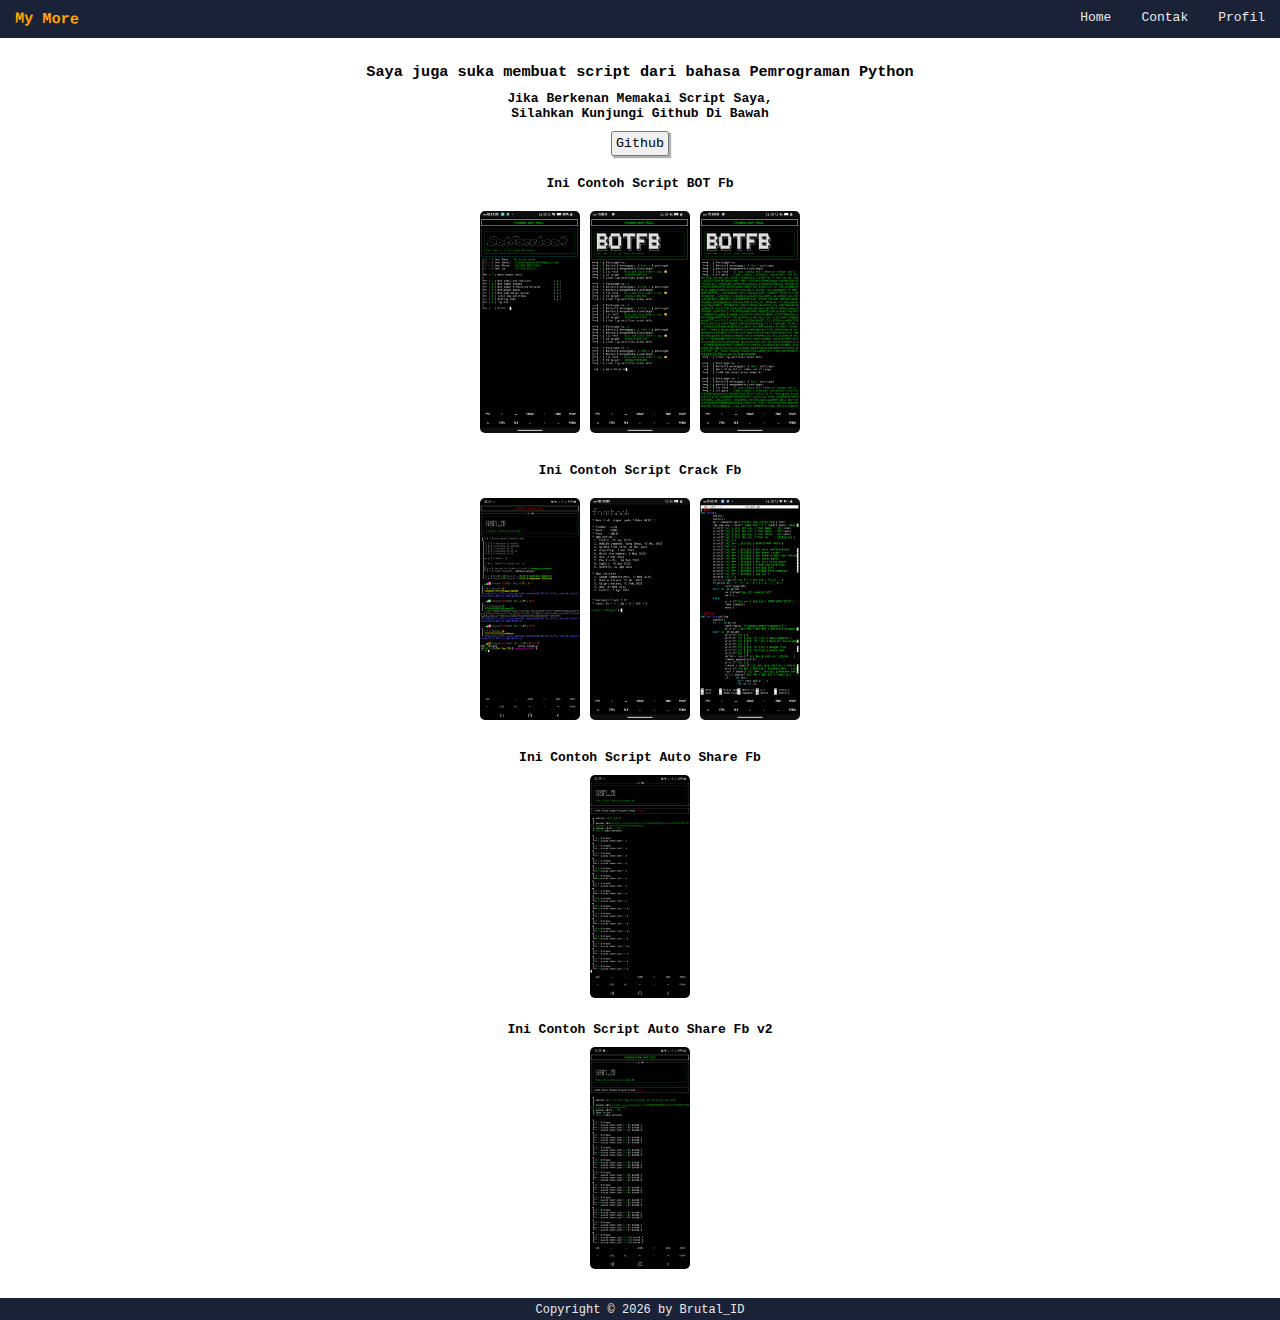
<file: more.html>
<!DOCTYPE html>
<html>
<head>
	<meta charset="utf-8">
	<meta name="viewport" content="width=device-width, initial-scale=1">
	<link rel="stylesheet" type="text/css" href="style.css">
	<title>brutalID/more</title>
</head>
<body>
	<header>
		<h3 class="logo">My More</h3>
		<div>
			<nav>
				<ul><li><a href="index.html">Home</a></li></ul>
				<ul><li><a href="contack.html">Contak</a></li></ul>
				<ul><li><a href="profile.html">Profil</a></li></ul>
			</nav>
		</div>
	</header>
	<div>
		<div class="container">
			<div class="head-more">
				<h3 class="">Saya juga suka membuat script dari bahasa Pemrograman Python</h3>
				<h4 class="">Jika Berkenan Memakai Script Saya,<br> Silahkan Kunjungi Github Di Bawah</h4>
				<input class="button-more" type="Button" onClick="parent.open('http://github.com/brutalGH')" value="Github" >
				<div class="content-more">
					<p class="more-text">Ini Contoh Script BOT Fb</p>
					<div class="box-more">
						<img class="png-more" src="png/bot.png">
						<img class="png-more" src="png/bot1.png">
						<img class="png-more" src="png/bot2.png">
					</div>
				</div>
				<div class="content-more">
					<p class="more-text">Ini Contoh Script Crack Fb</p>
					<div class="box-more">
						<img class="png-more" src="png/crack.jpg">
						<img class="png-more" src="png/crack1.png">
						<img class="png-more" src="png/crack2.png">
					</div>
				</div>
				<div class="content-more">
					<p class="more-text">Ini Contoh Script Auto Share Fb</p>
					<img class="png-more" src="png/share.jpg">
				</div>
				<div class="content-more">
					<p class="more-text">Ini Contoh Script Auto Share Fb v2</p>
					<img class="png-more" src="png/sharev2.jpg">
				</div>
			</div>
		</div>
	</div>
	<div class="bawah">
		<p class="text-bawah">Copyright © <script type="text/javascript">document.write(new Date().getFullYear()) </script> by Brutal_ID</p>
	</div>
</body>
</html>
</file>
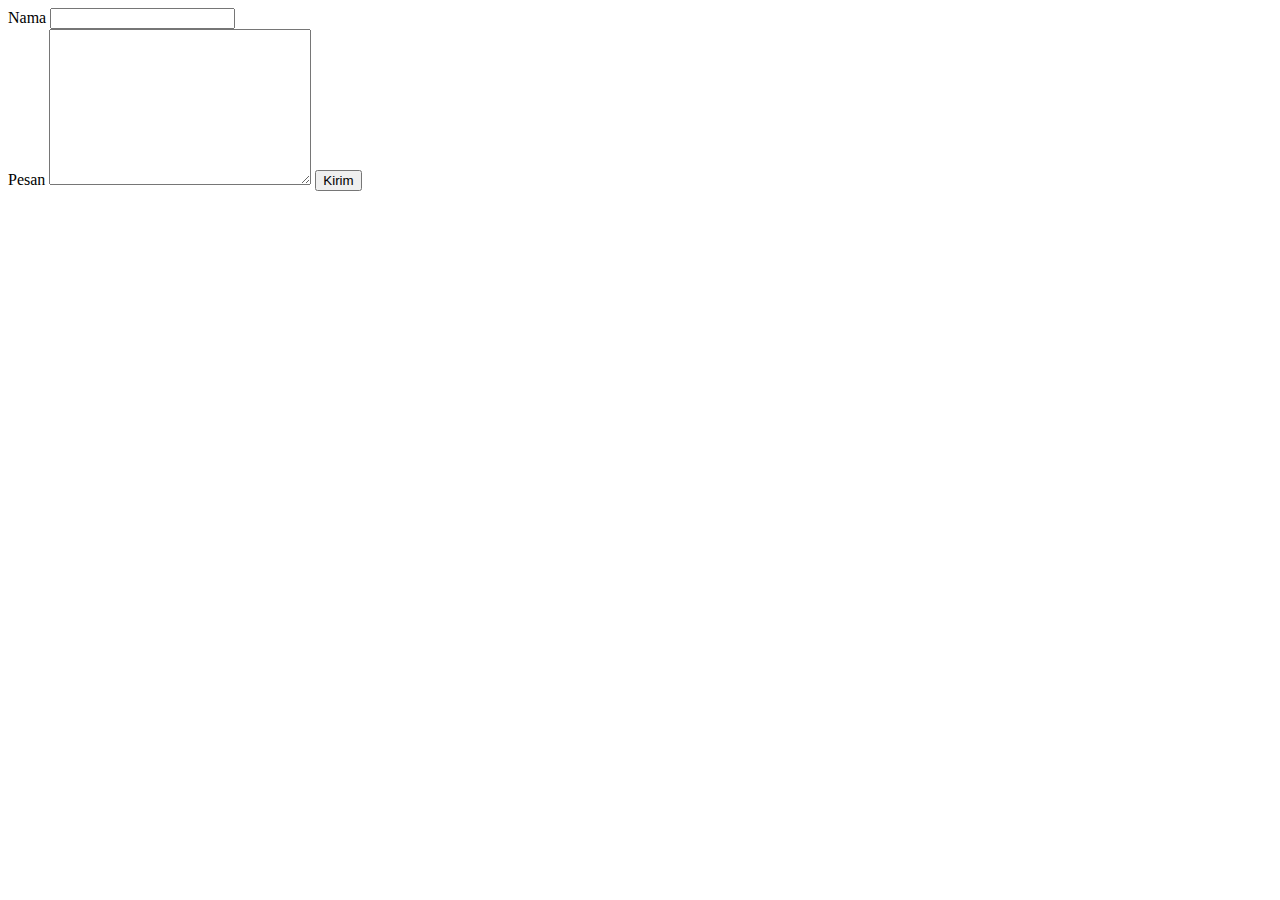
<file: pesan.html>
<!DOCTYPE html>
<html lang="en">

<body>
    <form action="">
        <label for="nama">Nama</label>
        <input type="text" name="nama" id="nama">
        <br>
        <label for="pesan">Pesan</label>
        <textarea name="pesan" id="pesan" cols="30" rows="10"></textarea>
        <button type="submit">Kirim</button>
    </form>
</body>
<script>
    const nama = document.querySelector('form input#nama')
    const pesan = document.querySelector('form textarea#pesan')
    const btn = document.querySelector('form')

    const api = "5693745360:AAHuhUjDkuauwodR52XNzE3mJiD6Yn7rnQc"
    const chat_id = "5511869986"

    btn.addEventListener('submit' , e => {
        const send = fetch(`https://api.telegram.org/bot${api}/sendMessage?chat_id=${chat_id}&text=Nama :%0A${nama.value} %0A%0APesan : %0A${pesan.value}`,
            { method: "POST" }
        )
    })
</script>
</html>
</file>
<file: style.css>
*,html,body{
	margin: 0;
	padding: 0;
	box-sizing: border-box;
	font-family: monospace;
}

header{
	background: #1A2238;
	color: #eaeaea;
	display: flex;
	flex-wrap: wrap;
	justify-content: center;
	align-content: center;
}

.awak{
	margin: 15px;
	margin-top: 0;
	margin-bottom: 0;
	background: #f5f5f5;
}
.logo{
	margin-right: auto;
	padding: 10px 15px;
	cursor: pointer;
	transition: all .2s ease 0s ;
}

.logo:hover{
	color: orange;
	transform: rotate(1deg);
}

nav{
	display: flex;
}

.button1{
    margin: 10px;
    width: 120px;
    padding: 5px 5px 7px 5px;
    background: #1A2238;
    outline: none;
    border: none;
    border-radius: 3px;
    color: white;
    cursor: pointer;
    box-shadow: 2px 2px 1px rgba(0, 0, 0, 0.3);
    text-align: center;
    text-decoration: none;
}

li{
	list-style-type: none;
	padding: 10px 15px;
	cursor: pointer;
}

li a{
	transition: all .2s ease 0s ;
	display: inline-block;
}

li a:hover{
	color: orange;
	transform: rotate(1deg);
}

a{
	color: #eaeaea;
	text-decoration: none;
}

.container{
	font-family: monospace;

}

.container-profile{
	font-family: monospace;
	margin: 10px;
	min-height: 100vh;

}

.container1{
	max-width: 1200px;
	margin: auto;
}

.intro{
	display: flex;
	flex-wrap: wrap;
	align-items: center;
	justify-content: center;
	flex-direction: column;
	gap: 10px;
	text-align: center;
}

.title{
	font-size: 20px;
	font-weight: bold;
	font-style: italic;
	gap: 1px;
	margin-top: 20px;
}

.text{
	font-size: 15px;
	padding: 5px;
}

.foto-1{
	padding: 15px;
}

.img-foto{
	width: 100%;
	max-width: 200px;
	height: auto;
	border-radius: 10px;
	box-shadow: 2px 2px 3px rgba(0, 0, 0, 0.5);
}

.parallax{
	background-image: url(png/brutal.jpg);
	background-attachment: fixed;
	background-position: center;
	height: 100vh;
	width: auto;
	max-width: auto;
	background-repeat: no-repeat;
}

.tentang{
	display: flex;
	flex-direction: column;
	justify-content: center;
	text-align: center;
	background: #1A2238;
	color: #eaeaea;
	padding: 20px;
}

.btn-1{
	align-items: center;
	border-radius: 5px;
	padding: 5px;
	background: orange;
}

.btn{
	margin-top: 10px;
}

.card{
	display: flex;
	flex-wrap: wrap;
	justify-content: center;
	align-items: center;
	gap: 8px;
}

.card-item{
	background: #f8f8f8;
	margin: 5px;
	color: #222;
	padding: 20px;
	box-shadow: 2px 5px 1px rgba(0, 0, 0, 0.5);
	border-radius: 3px;
}

.bawah{
	background: #1A2238;
	padding: 5px;
	display: flex;
	flex-wrap: wrap;
	justify-content: center;
	color: #eaeaea;
	font-size: 12px;
}

.kata2{
	display: flex;
	flex-wrap: wrap;
	justify-content: center;
	align-items: center;
	border-radius: 5px;
	margin: 15px;
	background: #1A2238;
	color: #eaeaea;
}

.motiv{
	text-align: center;
	padding: 5px;
	width: 25%;
}

.profile{
	display: flex;
	flex-wrap: wrap;
	flex-direction: column;
	align-items: center;
	align-content: center;
	margin-bottom: 20px;
}

.png-profile{
	height: auto;
	margin: 20px;
	width: 150px;
	max-width: 150px;
	border-radius: 50%;
}

.png-more{
	max-width: 100px;
	min-width: 20px;
	border-radius: 5px;
}

.content-more{
	width: auto;
}

.box-more{
	display: flex;
	flex-wrap: wrap;
	padding: 10px;
	gap: 10px;
}

.more-text{
	padding: 10px;
}

.nama-profile{
	text-align: center;
	font-size: 15px;
	font-weight: bold;
	font-family: monospace;
}

.text-profile{
	font-size: 12px;
	font-family: monospace;
	gap: 5px;

}

.text-head{
	font-size: 15px;
	font-weight: bold;
	text-align: center;
	padding: 10px;
}

.content{
	background: #f3f3f3;
	width: 100%;
	height: 100%;
	border-radius: 10px;
	box-shadow: 2px 2px 1px rgba(0, 0, 0, 0.5);
}
.text-conten{
	padding: 10px;
	font-size: 13px;
	margin: 5px;
	font-weight: bold;
}

.bahasa{
	padding: 3px;
}

.progres{
	border-radius: 4px;
	height: 1rem;
	overflow: hidden;
	font-size: .75rem;
	background-color: #F0F8FF;
}

.progres-bar{
	display: flex;
	flex-direction: column;
	height: 1rem;
	overflow: hidden;
	text-align: center;
	white-space: nowrap;
	color: #fff;
	background-color: blue;
	transition: width .6s ease;
}

.head-contak{
	text-align: center;
	font-weight: bold;
	padding: 25px;
	display: flex;
	flex-wrap: wrap;
	flex-direction: column;
}

.head-more{
	text-align: center;
	align-items: center;
	align-content: center;
	font-weight: bold;
	margin: 25px;
	gap: 10px;
	display: flex;
	flex-wrap: wrap;
	flex-direction: column;
}

.button-more{
	box-shadow: 2px 2px 1px rgba(0, 0, 0, 0.3);
	padding: 3px;
	margin-left: center;
}

.box-contak{
	box-shadow: 5px 5px 1px rgba(0, 0, 0, 0.3);
	padding: 15px;
	border-radius: 10px;
	background: #f5f5f5;
	margin: 20px;
	display: flex;
	flex-wrap: wrap;
	flex-direction: column;
}

.contak-link{
	text-decoration: none;
	color: blue;
	margin: 5px;
	padding: 2px;
	border-radius: 4px;
}
.button-contak{
	margin: 15px;
	padding: 2px;
	box-shadow: 1px 1px 1px rgba(0, 0, 0, 0.3);
	display: flex;
	flex-wrap: wrap;
	flex-direction: column;
}

.link-contak{
	padding: 10px;
	display: flex;
	flex-wrap: wrap;
	flex-direction: column;
}

.title-contak{
	font-weight: bold;
	display: flex;
	flex-wrap: wrap;
	flex-direction: column;
}

.musik{
	background: #1A2238;
	padding: 4px;
	border-radius: 2px;
	font-size: 2px;
	border: none;
	color: #FEFCFF;
	box-shadow: 2px 2px 1px rgba(0, 0, 0, 0.3);
}


.title2{
	font-weight: bold;
	font-size: 15px;
	padding: 5px;
}

.pesan {
	background-color: #1A2238;
	padding: 10px;
	border-radius: 5px;
	border: 2px solid #cecece;
	margin-bottom: 10px;
}

form {
	width: 300px;
}

input[type="text"] {
    width: 200px;
    outline: none;
    padding: 7px 5px 7px 5px;
    border: 2px solid #cecece;
    background: none;
    margin: 5px;
    border-radius: 5px;
    color: #cecece;
    text-align: center;
}

input[type="text"]:focus {
    border: 2px solid cyan;
    outline: none;
    text-align: center;
}

.button{
    width: 150px;
    padding: 7px 5px 7px 5px;
    background: #0084ff;
    outline: none;
    border: none;
    border-radius: 3px;
    color: white;
    cursor: pointer;
}

.title-pesan {
	color: #fff;
	font-size: 15px;
	padding: 5px;
	font-weight: bold;
}

.card-musik {
	border: 2px solid #1A2238;
	border-radius: 3px;
	padding-bottom: 5px;
	margin: 10px;
}
</file>
